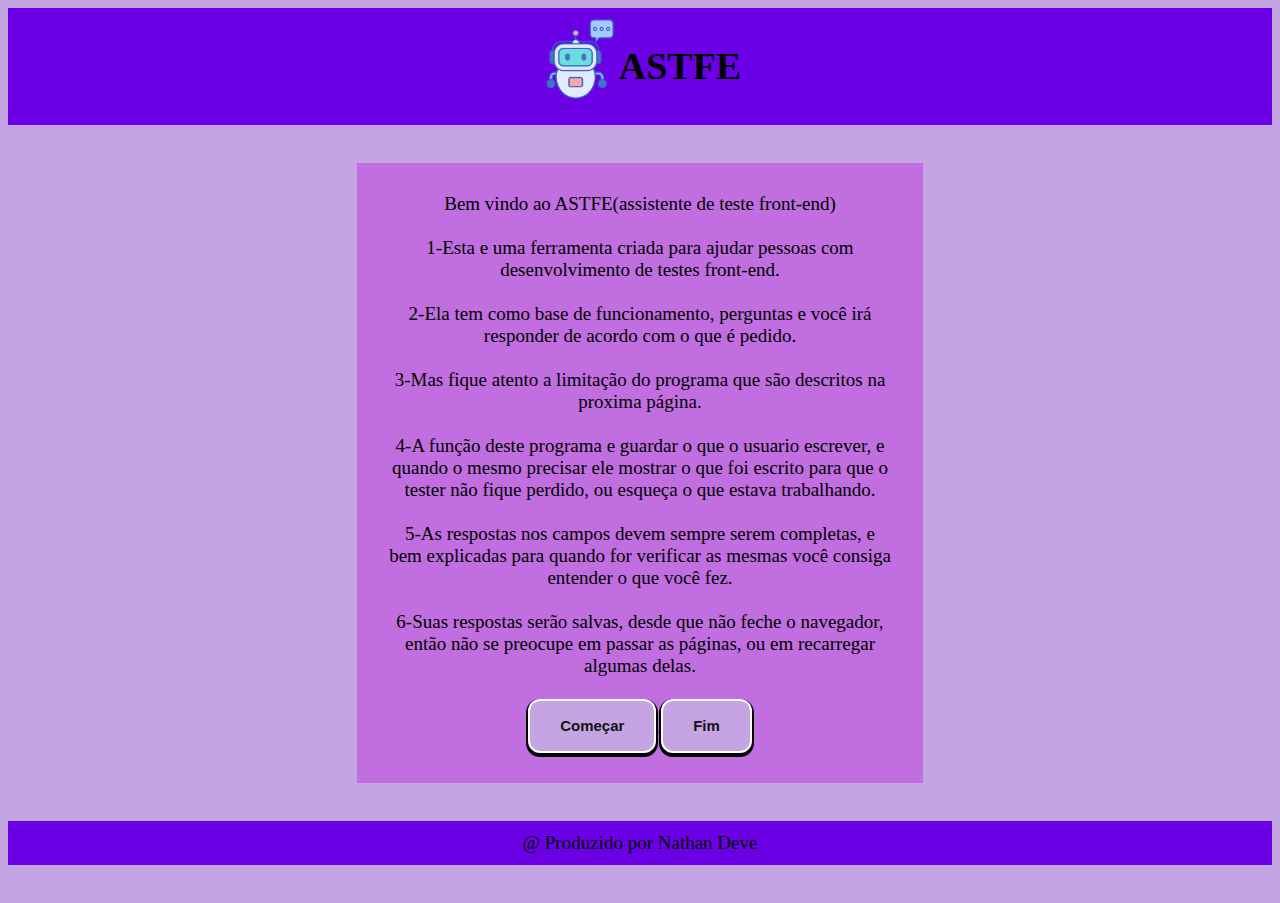
<file: index.html>
<!DOCTYPE html>
<html>
<head>
    <title>Inicio</title>
    <script src="js.js"></script>
    <link rel="stylesheet" type="text/css" href="style.css">
</head>
    <header>
        <img src="robo.png">
        <h1>
         ASTFE
        </h1>
    </header>
<body>
    <center>
            <section class="hj">
                Bem vindo ao ASTFE(assistente de teste front-end)
                <br>
                <br>
                1-Esta e uma ferramenta criada para ajudar pessoas com desenvolvimento de testes front-end.
                <br>
                <br>
                2-Ela tem como base de funcionamento, perguntas e você irá responder de acordo com o que é pedido.
                <br>
                <br>
                3-Mas fique atento a limitação do programa que são descritos na proxima página.
                <br>
                <br>
                4-A função deste programa e guardar o que o usuario escrever, e quando o mesmo precisar ele mostrar
                o que foi escrito para que o tester não fique perdido, ou esqueça o que estava trabalhando.
                <br>
                <br>
                5-As respostas nos campos devem sempre serem completas, e bem explicadas para quando for verificar
                as mesmas você consiga entender o que você fez.
                <br>
                <br>
                6-Suas respostas serão salvas, desde que não feche o navegador, então não se preocupe em passar as páginas,
                ou em recarregar algumas delas.
                <br>
                <br>
                <a href="Part-1.html">
                    <button class="btn">Começar</button>
                </a>
                <a href="Fim.html">
                    <button class="btn">Fim</button>
                </a>
                
            </section>
        
    </center>
</body>
<footer class="jaja">
    @ Produzido por Nathan Deve
</footer>
</html>
</file>
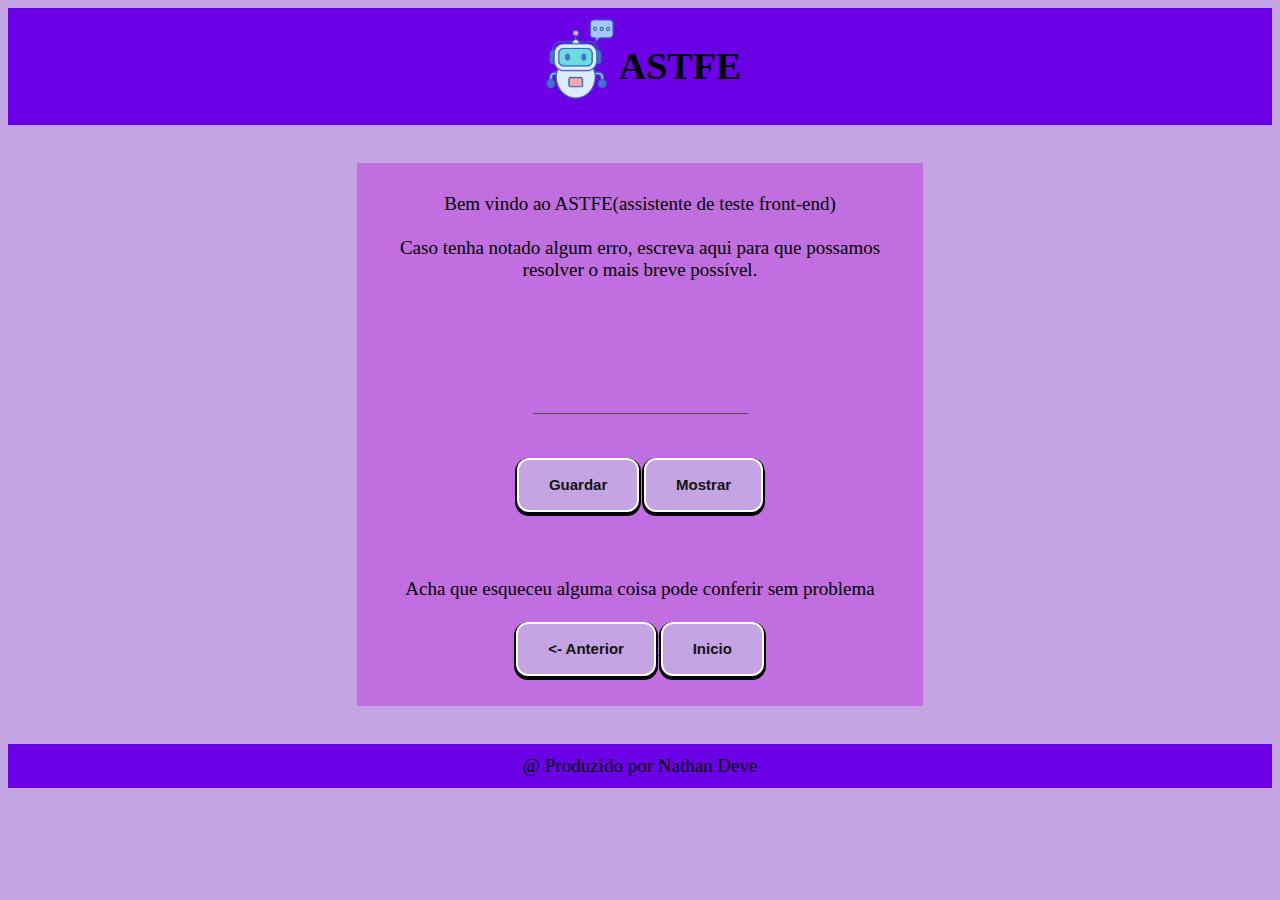
<file: Fim.html>
<!DOCTYPE html>
<html>
<head>
    <title>Inicio</title>
    <script src="fim.js"></script>
    <link rel="stylesheet" type="text/css" href="style.css">
</head>
    <header>
        <img src="robo.png">
        <h1>
         ASTFE
        </h1>
    </header>
<body>
    <center>
            <section class="hj">
                Bem vindo ao ASTFE(assistente de teste front-end)
                <br>
                <br>
                Caso tenha notado algum erro, escreva aqui para que possamos resolver o mais breve possível.
                <br>
                <br>
                <div class="group">
                    <input required="" type="text" class="input" id="tci">
                    <span class="highlight"></span>
                    <span class="bar"></span>
                  </div>
                <br>
                <br>
                <button onclick="TCI()" class="btn">Guardar</button>
                <button onclick="Mostrar()" class="btn">Mostrar</button>
                <br>
                <br>
                <label id="Verificar"></label>
                <br>
                <br>
                Acha que esqueceu alguma coisa pode conferir sem problema
                <br>
                <br>
                <a href="Part-7.html">
                    <button class="btn"><- Anterior</button>
                </a>
                <a href="index.html">
                    <button class="btn">Inicio</button>
                </a>
            </section>
        
    </center>
</body>
<footer class="jaja">
        @ Produzido por Nathan Deve
</footer>
</html>
</file>
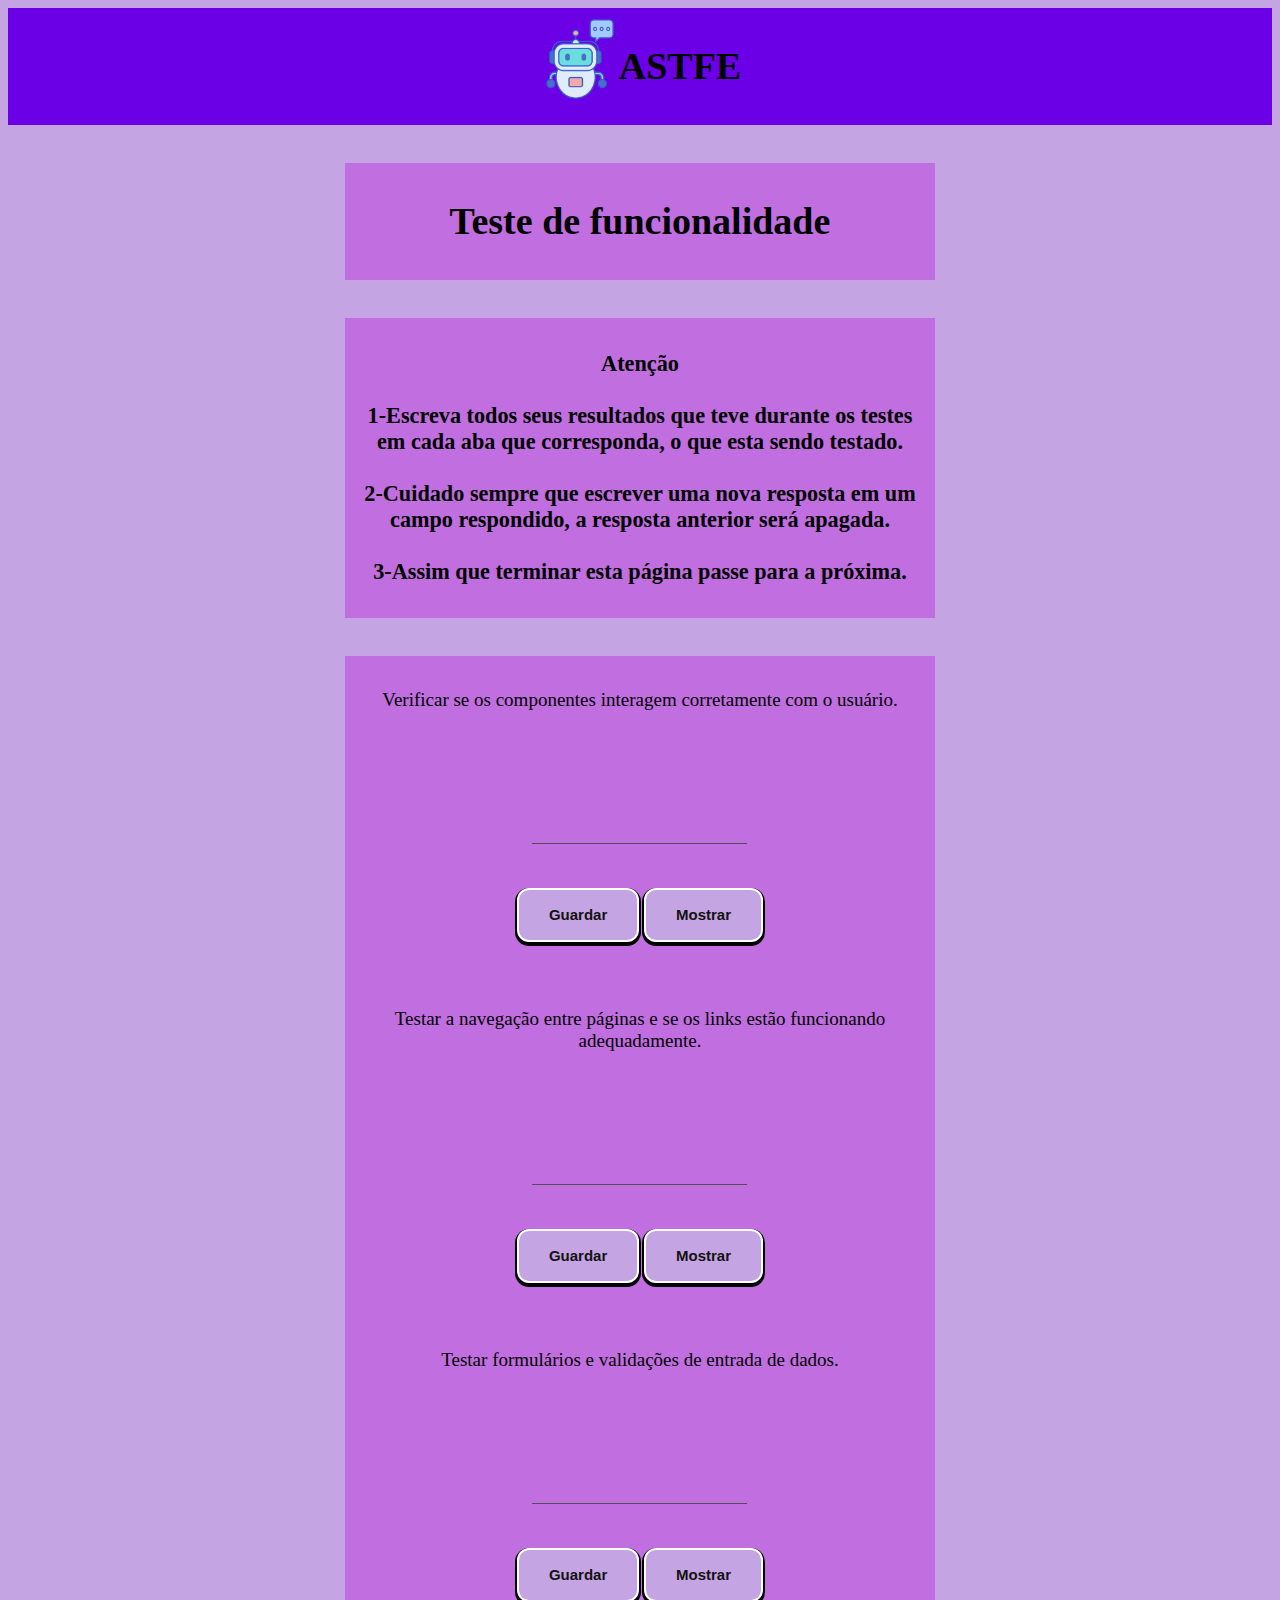
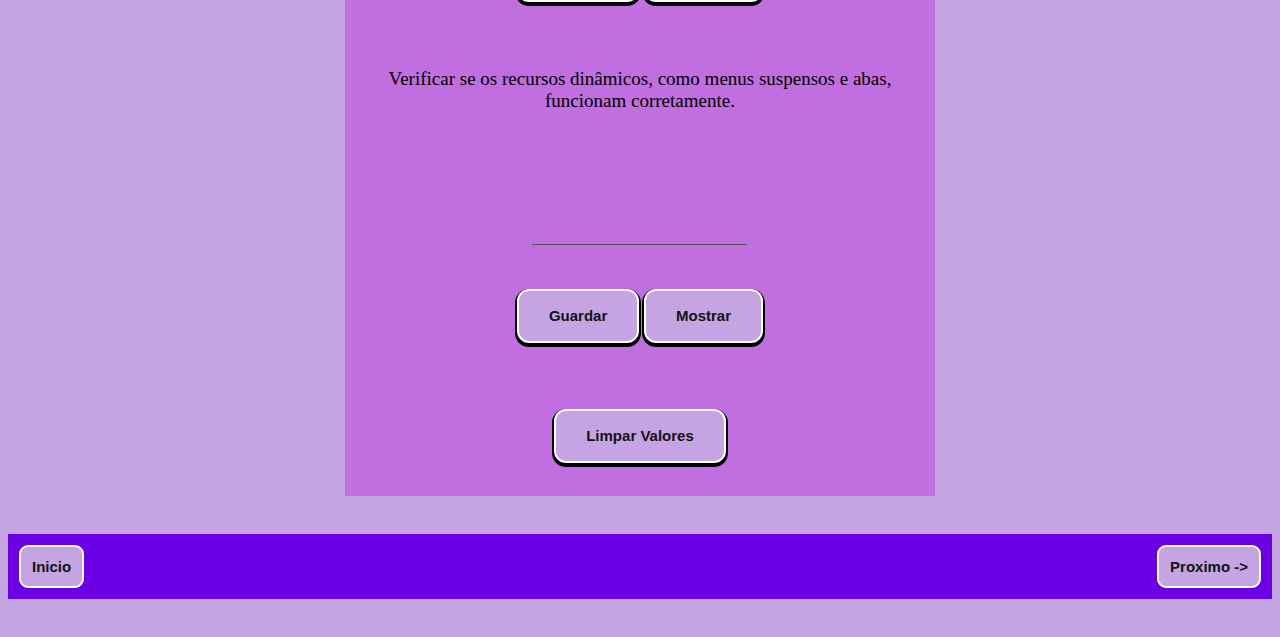
<file: Part-1.html>
<!DOCTYPE html>
<html>
<head>
    <meta charset="UTF-8">
    <title>Parte 1</title>
    <link rel="stylesheet" type="text/css" href="style.css">
    <script src="js.js"></script>
</head>
    <header>
        <img src="robo.png">
        <h1>
            ASTFE
        </h1>
    </header>
<body>
    <center>
        <section>
            <h1>Teste de funcionalidade</h1>
        </section>

        <section>
            <h3>Atenção
                <br>
                <br>
                1-Escreva todos seus resultados que teve durante os testes em cada aba que corresponda, o que esta sendo testado.
                <br>
                <br>
                2-Cuidado sempre que escrever uma nova resposta em um campo respondido, a resposta anterior será apagada.
                <br>
                <br>
                3-Assim que terminar esta página passe para a próxima.
            </h3>
        </section>

        <section>
            <br>
            Verificar se os componentes interagem corretamente com o usuário.
            <br>
            <br>
            <div class="group">
                <input required="" type="text" class="input" id="tci">
                <span class="highlight"></span>
                <span class="bar"></span>
              </div>
            <br>
            <br>
            <button onclick="TCI()" class="btn">Guardar</button>
            <button onclick="Mostrar()" class="btn">Mostrar</button>
            <br>
            <br>
            <label id="Verificar"></label>
            <br>
            <br>
            Testar a navegação entre páginas e se os links estão funcionando adequadamente.
            <br>
            <br>
            <div class="group">
                <input required="" type="text" class="input" id="tci2">
                <span class="highlight"></span>
                <span class="bar"></span>
              </div>
            <br>
            <br>
            <button onclick="TCI2()" class="btn">Guardar</button>
            <button onclick="Mostrar2()" class="btn">Mostrar</button>
            <br>
            <br>
            <label id="Verificar2"></label>
            <br>
            <br>
            Testar formulários e validações de entrada de dados.
            <br>
            <br>
            <div class="group">
                <input required="" type="text" class="input" id="tci3">
                <span class="highlight"></span>
                <span class="bar"></span>
              </div>
            <br>
            <br>
            <button onclick="TCI3()" class="btn">Guardar</button>
            <button onclick="Mostrar3()" class="btn">Mostrar</button>
            <br>
            <br>
            <label id="Verificar3"></label>
            <br>
            <br>
            Verificar se os recursos dinâmicos, como menus suspensos e abas, funcionam corretamente.
            <br>
            <br>
            <div class="group">
                <input required="" type="text" class="input" id="tci4">
                <span class="highlight"></span>
                <span class="bar"></span>
              </div>
            <br>
            <br>
            <button onclick="TCI4()" class="btn">Guardar</button>
            <button onclick="Mostrar4()" class="btn">Mostrar</button>
            <br>
            <br>
            <label id="Verificar4"></label>
            <br>
            <br>
            <button onclick="LimparValores()" class="btn">Limpar Valores</button>
            <br>
            <br>



        </section>
    </center>

    
</body>

<footer>
    <a href="index.html">
        <button class="buton">Inicio</button>
    </a>
    <a href="Part-2.html">
        <button class="buton">Proximo -></button>
    </a>
    
</footer>
</html>
</file>
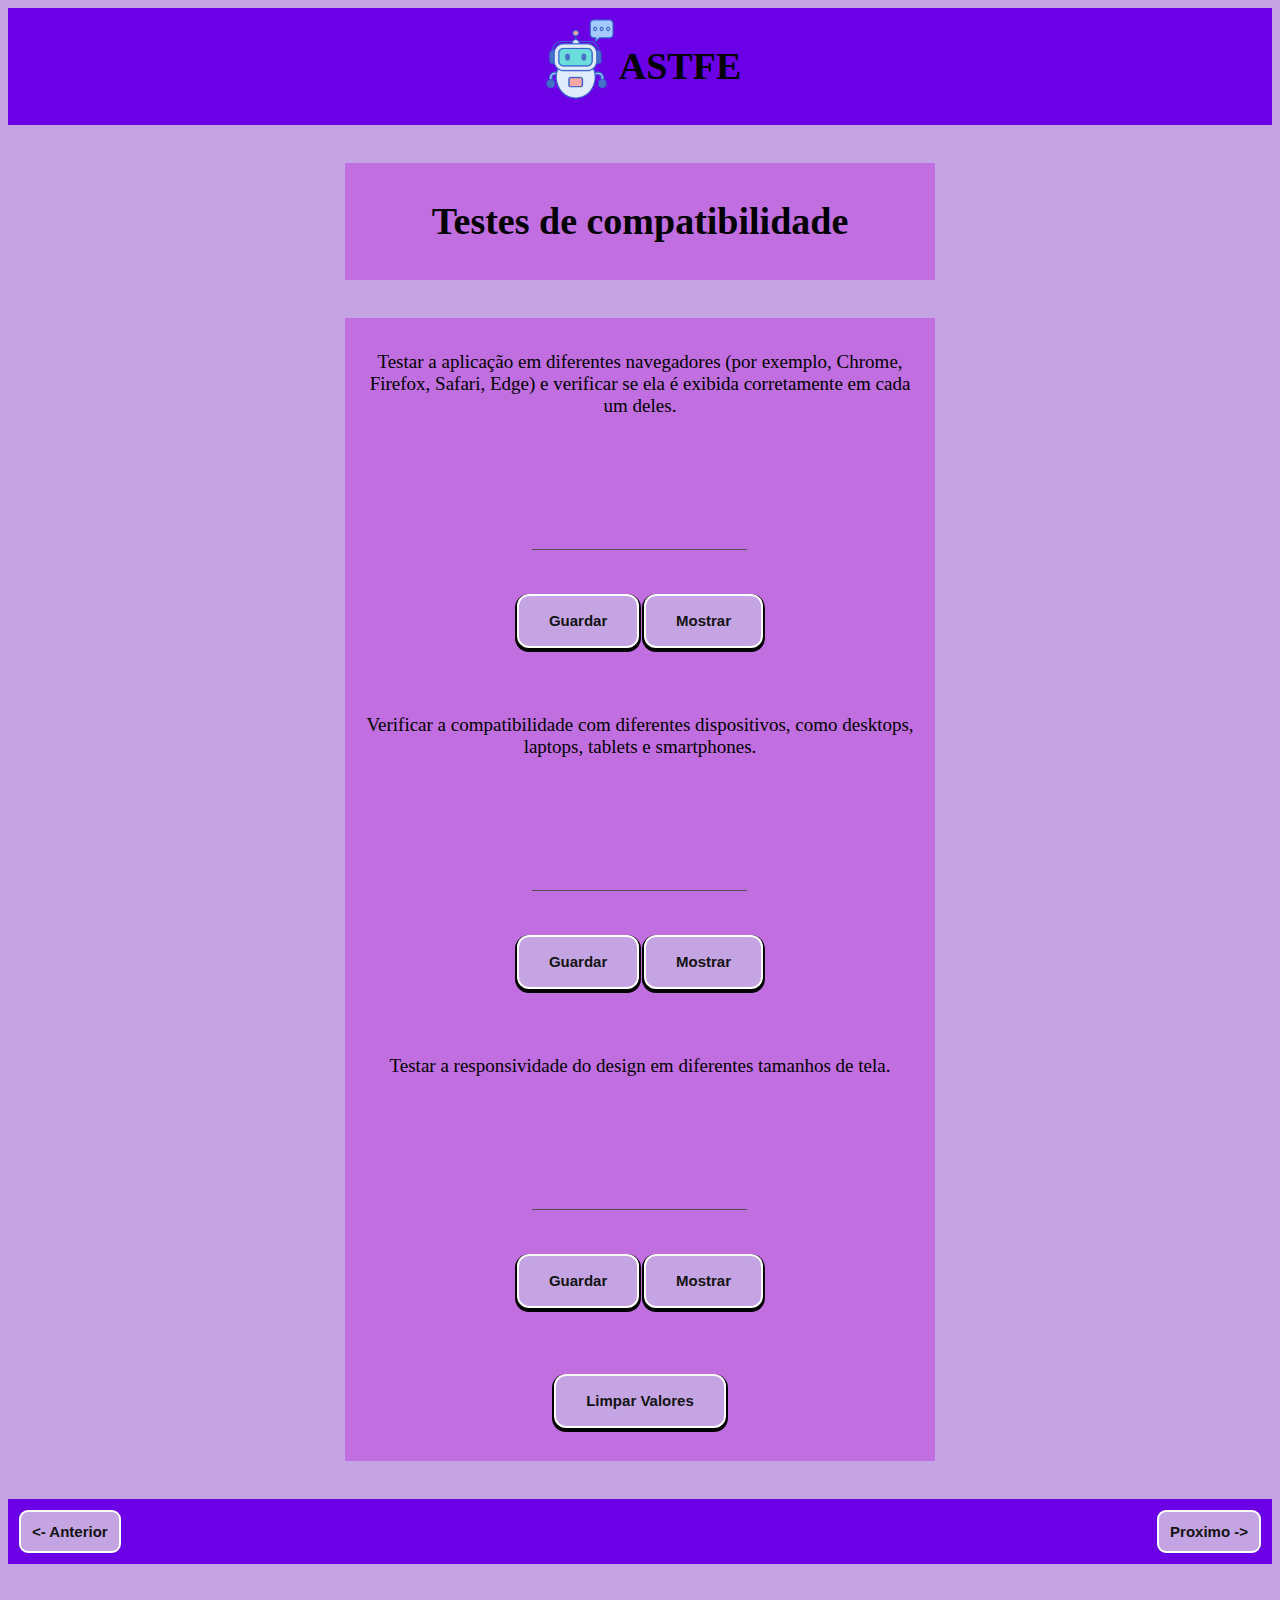
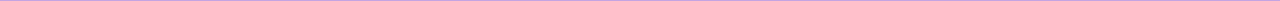
<file: Part-2.html>
<!DOCTYPE html>
<html>
<head>
    <meta charset="UTF-8">
    <title>Parte 2</title>
    <link rel="stylesheet" type="text/css" href="style.css">
    <script src="js2.js"></script>
</head>
    <header>
        <img src="robo.png">
        <h1>
            ASTFE
        </h1>
    </header>
<body>
    <center>
        <section>
            <h1>Testes de compatibilidade</h1>
        </section>

        <section>
            <br>
            Testar a aplicação em diferentes navegadores 
            (por exemplo, Chrome, Firefox, Safari, Edge) 
            e verificar se ela é exibida corretamente em cada um deles.
            <br>
            <br>
            <div class="group">
                <input required="" type="text" class="input" id="tci">
                <span class="highlight"></span>
                <span class="bar"></span>
              </div>
            <br>
            <br>
            <button onclick="TCI()" class="btn">Guardar</button>
            <button onclick="Mostrar()" class="btn">Mostrar</button>
            <br>
            <br>
            <label id="Verificar"></label>
            <br>
            <br>
            Verificar a compatibilidade com diferentes dispositivos, 
            como desktops, laptops, tablets e smartphones.
            <br>
            <br>
            <div class="group">
                <input required="" type="text" class="input" id="tci2">
                <span class="highlight"></span>
                <span class="bar"></span>
              </div>
            <br>
            <br>
            <button onclick="TCI2()" class="btn">Guardar</button>
            <button onclick="Mostrar2()" class="btn">Mostrar</button>
            <br>
            <br>
            <label id="Verificar2"></label>
            <br>
            <br>
            Testar a responsividade do design em diferentes tamanhos de tela.
            <br>
            <br>
            <div class="group">
                <input required="" type="text" class="input" id="tci3">
                <span class="highlight"></span>
                <span class="bar"></span>
              </div>
            <br>
            <br>
            <button onclick="TCI3()" class="btn">Guardar</button>
            <button onclick="Mostrar3()" class="btn">Mostrar</button>
            <br>
            <br>
            <label id="Verificar3"></label>
            <br>
            <br>
            <button onclick="LimparValores()" class="btn">Limpar Valores</button>
            <br>
            <br>


        </section>
    </center>

    
</body>

<footer>
    <a href="Part-1.html">
        <button class="buton"><- Anterior</button>
    </a>
    <a href="Part-3.html">
        <button class="buton">Proximo -></button>
    </a>
    
</footer>
</html>
</file>
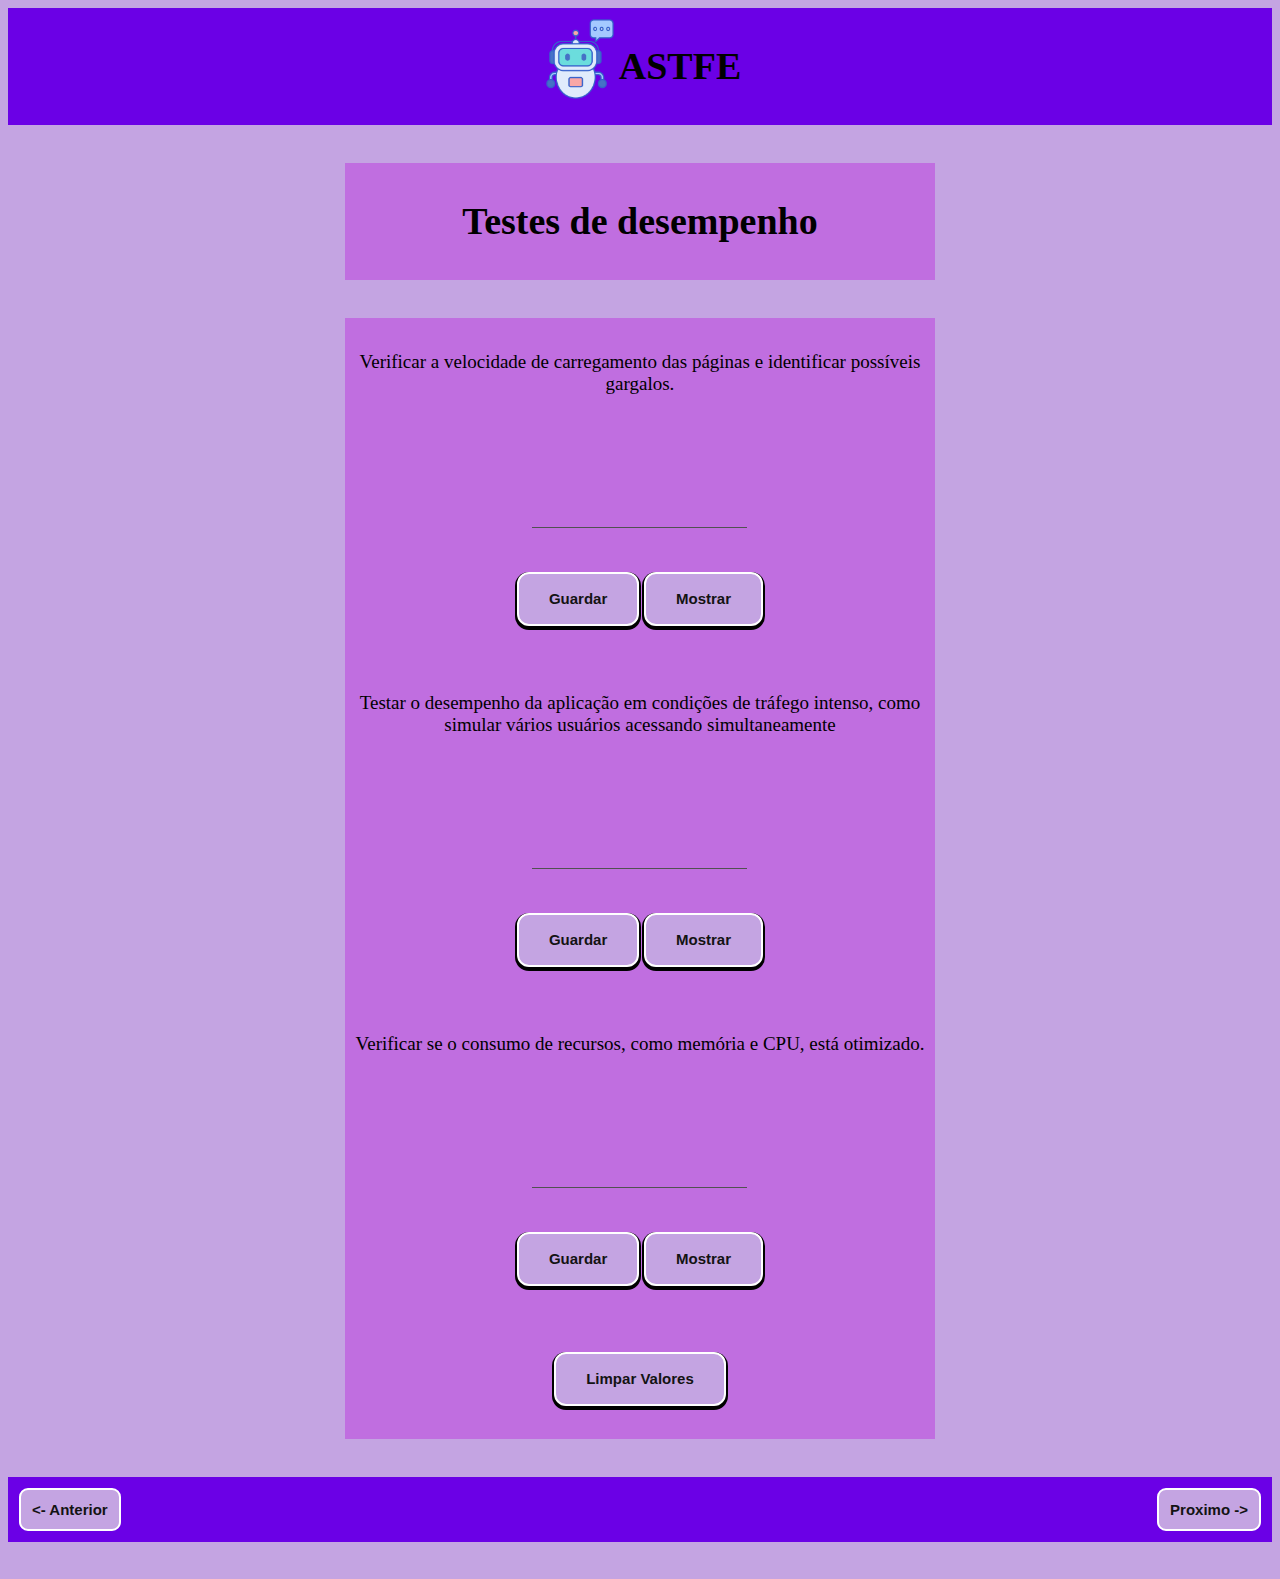
<file: Part-3.html>
<!DOCTYPE html>
<html>
<head>
    <meta charset="UTF-8">
    <title>Parte 3</title>
    <link rel="stylesheet" type="text/css" href="style.css">
    <script src="js3.js"></script>
</head>
    <header>
        <img src="robo.png">
        <h1>
            ASTFE
        </h1>
    </header>
<body>
    <center>
        <section>
            <h1>Testes de desempenho</h1>
        </section>

        <section>
            <br>
            Verificar a velocidade de carregamento das páginas e identificar possíveis gargalos.
            <br>
            <br>
            <div class="group">
                <input required="" type="text" class="input" id="tci">
                <span class="highlight"></span>
                <span class="bar"></span>
              </div>
            <br>
            <br>
            <button onclick="TCI()" class="btn">Guardar</button>
            <button onclick="Mostrar()" class="btn">Mostrar</button>
            <br>
            <br>
            <label id="Verificar"></label>
            <br>
            <br>
            Testar o desempenho da aplicação em condições de tráfego intenso, 
            como simular vários usuários acessando simultaneamente
            <br>
            <br>
            <div class="group">
                <input required="" type="text" class="input" id="tci2">
                <span class="highlight"></span>
                <span class="bar"></span>
              </div>
            <br>
            <br>
            <button onclick="TCI2()" class="btn">Guardar</button>
            <button onclick="Mostrar2()" class="btn">Mostrar</button>
            <br>
            <br>
            <label id="Verificar2"></label>
            <br>
            <br>
            Verificar se o consumo de recursos, como memória e CPU, está otimizado.
            <br>
            <br>
            <div class="group">
                <input required="" type="text" class="input" id="tci3">
                <span class="highlight"></span>
                <span class="bar"></span>
              </div>
            <br>
            <br>
            <button onclick="TCI3()" class="btn">Guardar</button>
            <button onclick="Mostrar3()" class="btn">Mostrar</button>
            <br>
            <br>
            <label id="Verificar3"></label>
            <br>
            <br>
            <button onclick="LimparValores()" class="btn">Limpar Valores</button>
            <br>
            <br>


        </section>
    </center>

    
</body>

<footer>
    <a href="Part-2.html">
        <button class="buton"><- Anterior</button>
    </a>
    <a href="Part-4.html">
        <button class="buton">Proximo -></button>
    </a>
    
</footer>
</html>
</file>
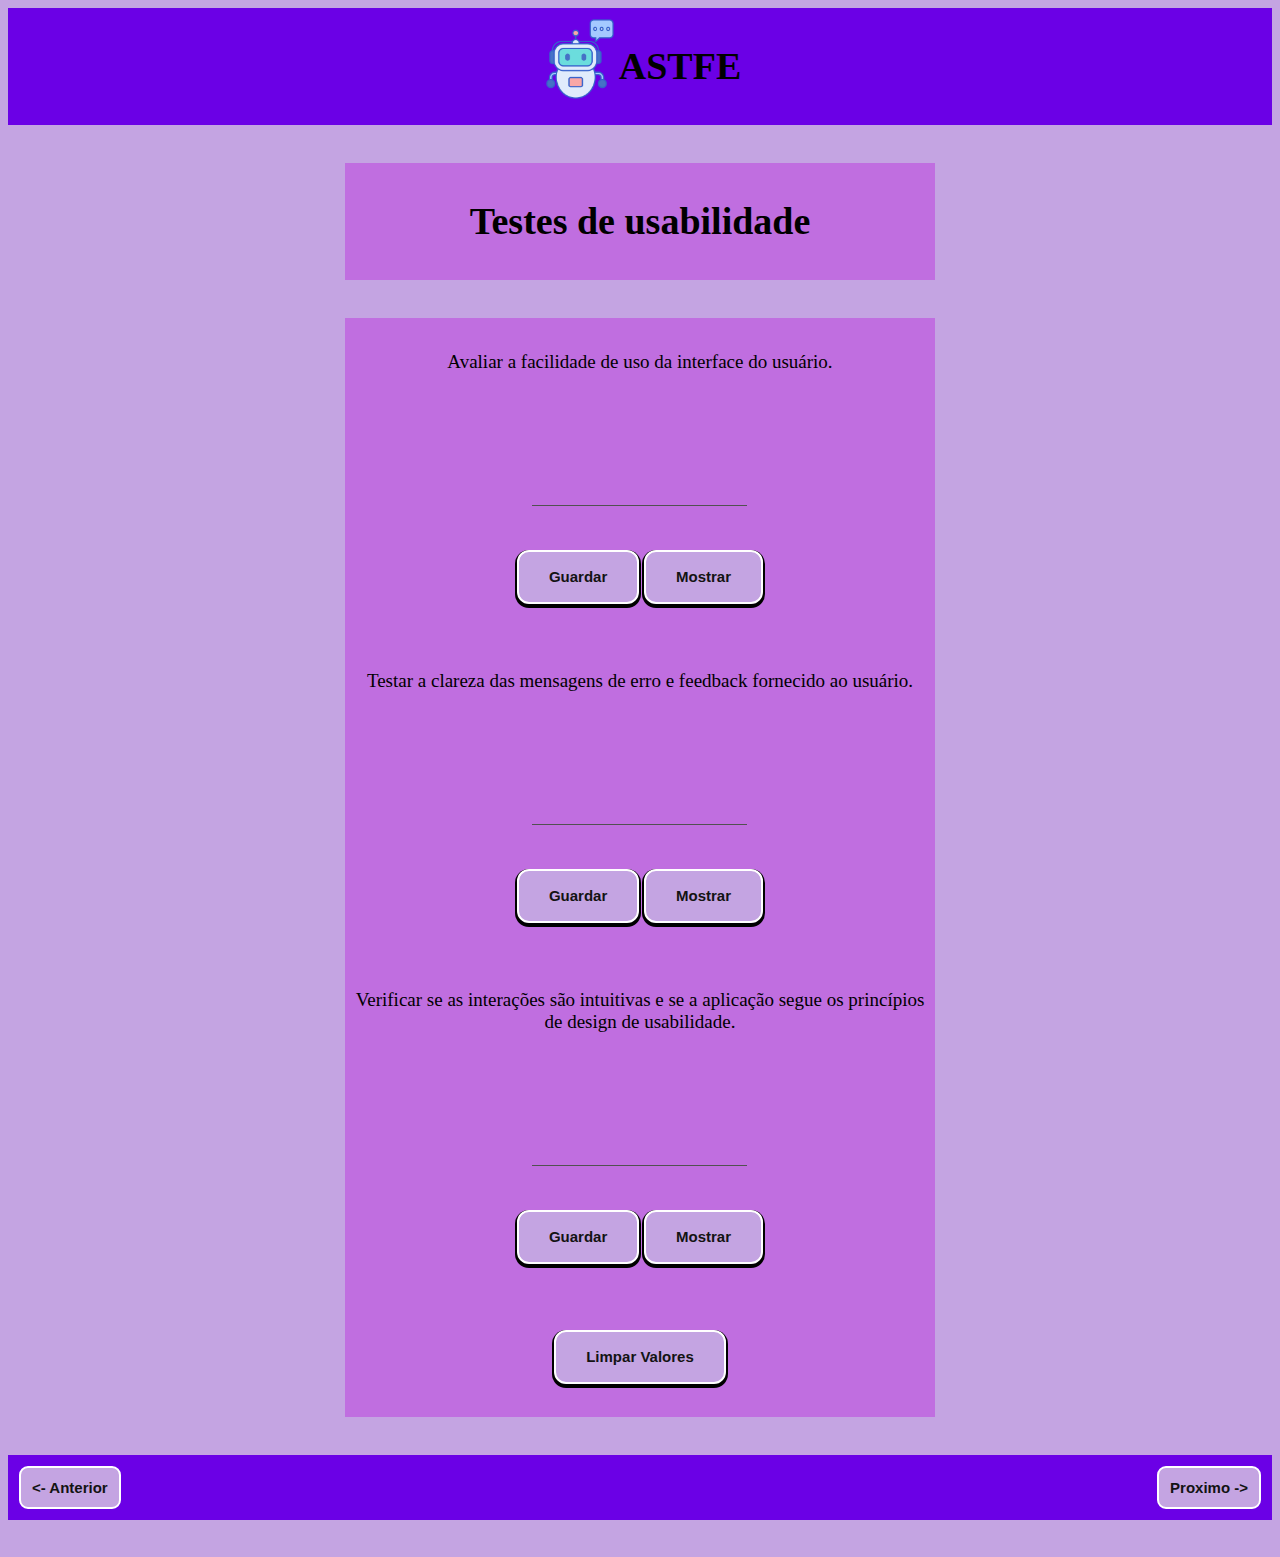
<file: Part-4.html>
<!DOCTYPE html>
<html>
<head>
    <meta charset="UTF-8">
    <title>Parte 4</title>
    <link rel="stylesheet" type="text/css" href="style.css">
    <script src="js4.js"></script>
</head>
    <header>
        <img src="robo.png">
        <h1>
            ASTFE
        </h1>
    </header>
<body>
    <center>
        <section>
            <h1>Testes de usabilidade</h1>
        </section>

        <section>
            <br>
            Avaliar a facilidade de uso da interface do usuário.
            <br>
            <br>
            <div class="group">
                <input required="" type="text" class="input" id="tci">
                <span class="highlight"></span>
                <span class="bar"></span>
              </div>
            <br>
            <br>
            <button onclick="TCI()" class="btn">Guardar</button>
            <button onclick="Mostrar()" class="btn">Mostrar</button>
            <br>
            <br>
            <label id="Verificar"></label>
            <br>
            <br>
            Testar a clareza das mensagens de erro e feedback fornecido ao usuário.
            <br>
            <br>
            <div class="group">
                <input required="" type="text" class="input" id="tci2">
                <span class="highlight"></span>
                <span class="bar"></span>
              </div>
            <br>
            <br>
            <button onclick="TCI2()" class="btn">Guardar</button>
            <button onclick="Mostrar2()" class="btn">Mostrar</button>
            <br>
            <br>
            <label id="Verificar2"></label>
            <br>
            <br>
            Verificar se as interações são intuitivas e 
            se a aplicação segue os princípios de design de usabilidade.
            <br>
            <br>
            <div class="group">
                <input required="" type="text" class="input" id="tci3">
                <span class="highlight"></span>
                <span class="bar"></span>
              </div>
            <br>
            <br>
            <button onclick="TCI3()" class="btn">Guardar</button>
            <button onclick="Mostrar3()" class="btn">Mostrar</button>
            <br>
            <br>
            <label id="Verificar3"></label>
            <br>
            <br>
            <button onclick="LimparValores()" class="btn">Limpar Valores</button>
            <br>
            <br>


        </section>
    </center>

    
</body>

<footer>
    <a href="Part-3.html">
        <button class="buton"><- Anterior</button>
    </a>
    <a href="Part-5.html">
        <button class="buton">Proximo -></button>
    </a>
    
</footer>
</html>
</file>
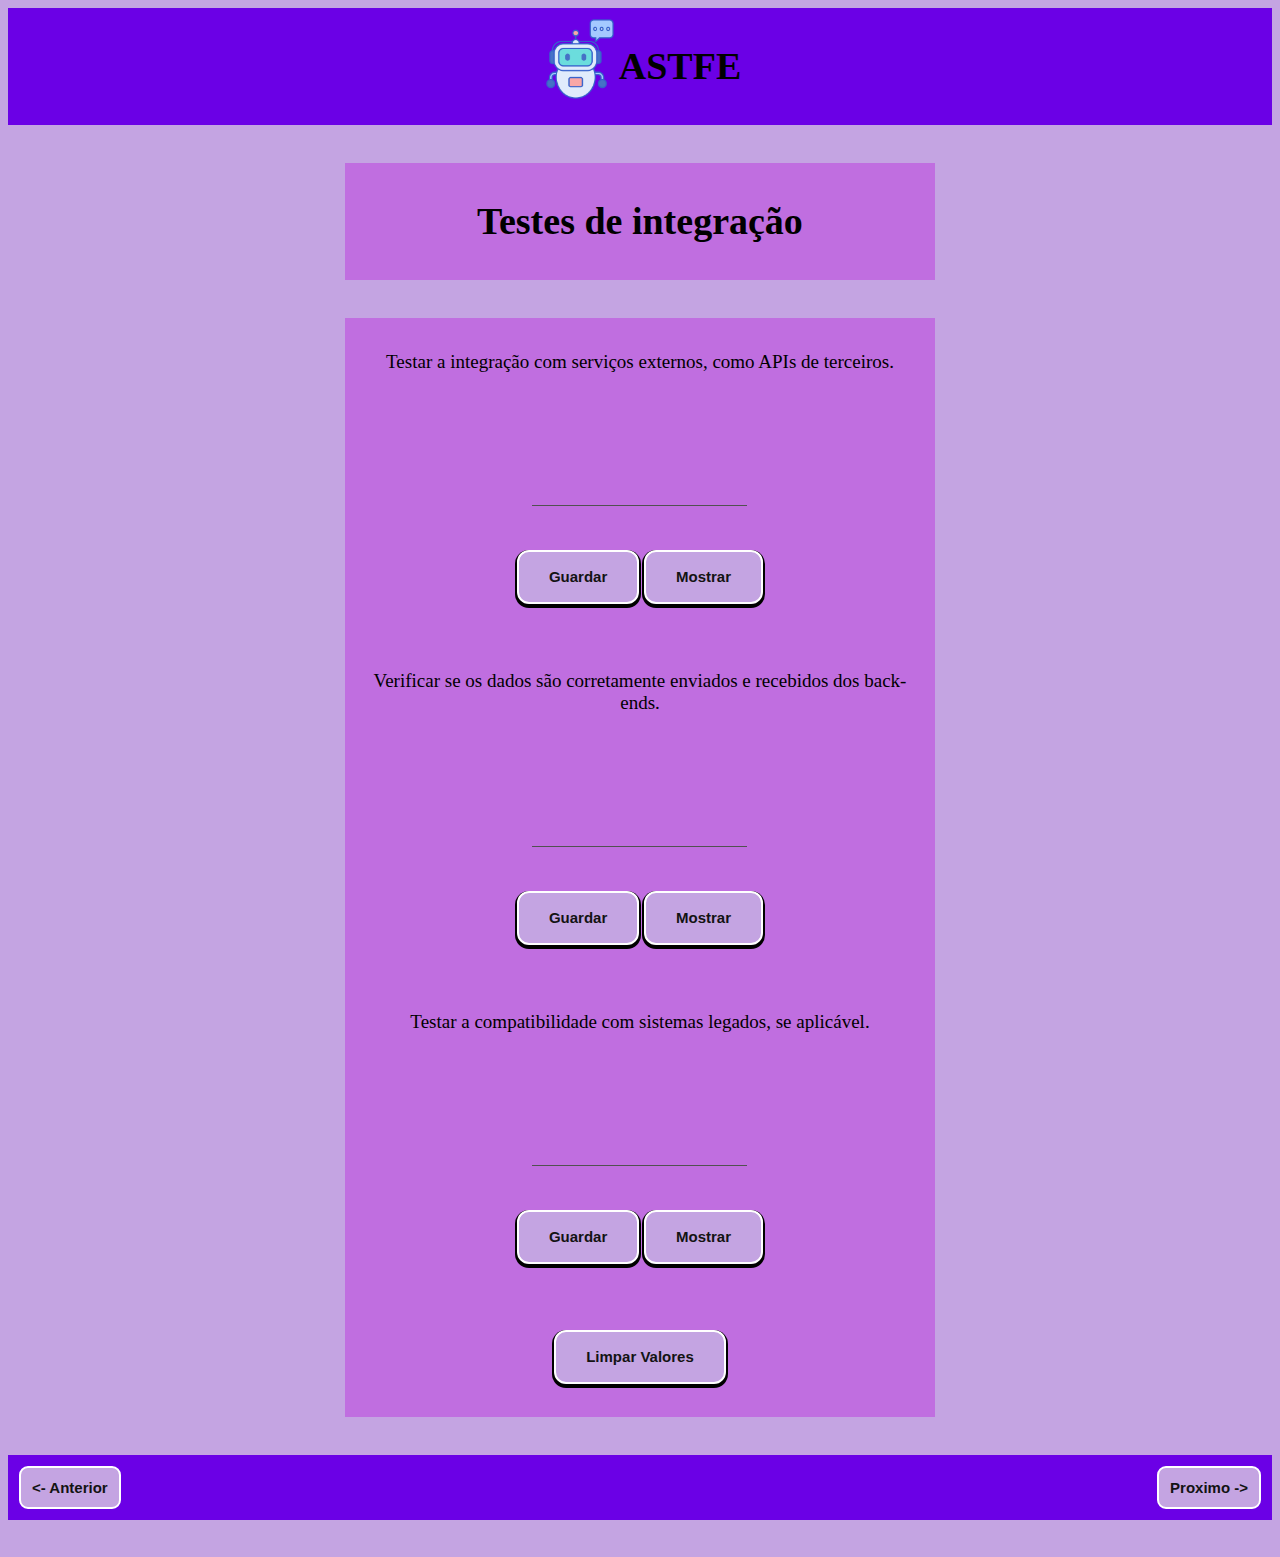
<file: Part-5.html>
<!DOCTYPE html>
<html>
<head>
    <meta charset="UTF-8">
    <title>Parte 5</title>
    <link rel="stylesheet" type="text/css" href="style.css">
    <script src="js5.js"></script>
</head>
    <header>
        <img src="robo.png">
        <h1>
            ASTFE
        </h1>
    </header>
<body>
    <center>
        <section>
            <h1>Testes de integração</h1>
        </section>

        <section>
            <br>
            Testar a integração com serviços externos, como APIs de terceiros.
            <br>
            <br>
            <div class="group">
                <input required="" type="text" class="input" id="tci">
                <span class="highlight"></span>
                <span class="bar"></span>
              </div>
            <br>
            <br>
            <button onclick="TCI()" class="btn">Guardar</button>
            <button onclick="Mostrar()" class="btn">Mostrar</button>
            <br>
            <br>
            <label id="Verificar"></label>
            <br>
            <br>
            Verificar se os dados são corretamente enviados e recebidos dos back-ends.
            <br>
            <br>
            <div class="group">
                <input required="" type="text" class="input" id="tci2">
                <span class="highlight"></span>
                <span class="bar"></span>
              </div>
            <br>
            <br>
            <button onclick="TCI2()" class="btn">Guardar</button>
            <button onclick="Mostrar2()" class="btn">Mostrar</button>
            <br>
            <br>
            <label id="Verificar2"></label>
            <br>
            <br>
            Testar a compatibilidade com sistemas legados, se aplicável.
            <br>
            <br>
            <div class="group">
                <input required="" type="text" class="input" id="tci3">
                <span class="highlight"></span>
                <span class="bar"></span>
              </div>
            <br>
            <br>
            <button onclick="TCI3()" class="btn">Guardar</button>
            <button onclick="Mostrar3()" class="btn">Mostrar</button>
            <br>
            <br>
            <label id="Verificar3"></label>
            <br>
            <br>
            <button onclick="LimparValores()" class="btn">Limpar Valores</button>
            <br>
            <br>


        </section>
    </center>

    
</body>

<footer>
    <a href="Part-4.html">
        <button class="buton"><- Anterior</button>
    </a>
    <a href="Part-6.html">
        <button class="buton">Proximo -></button>
    </a>
    
</footer>
</html>
</file>
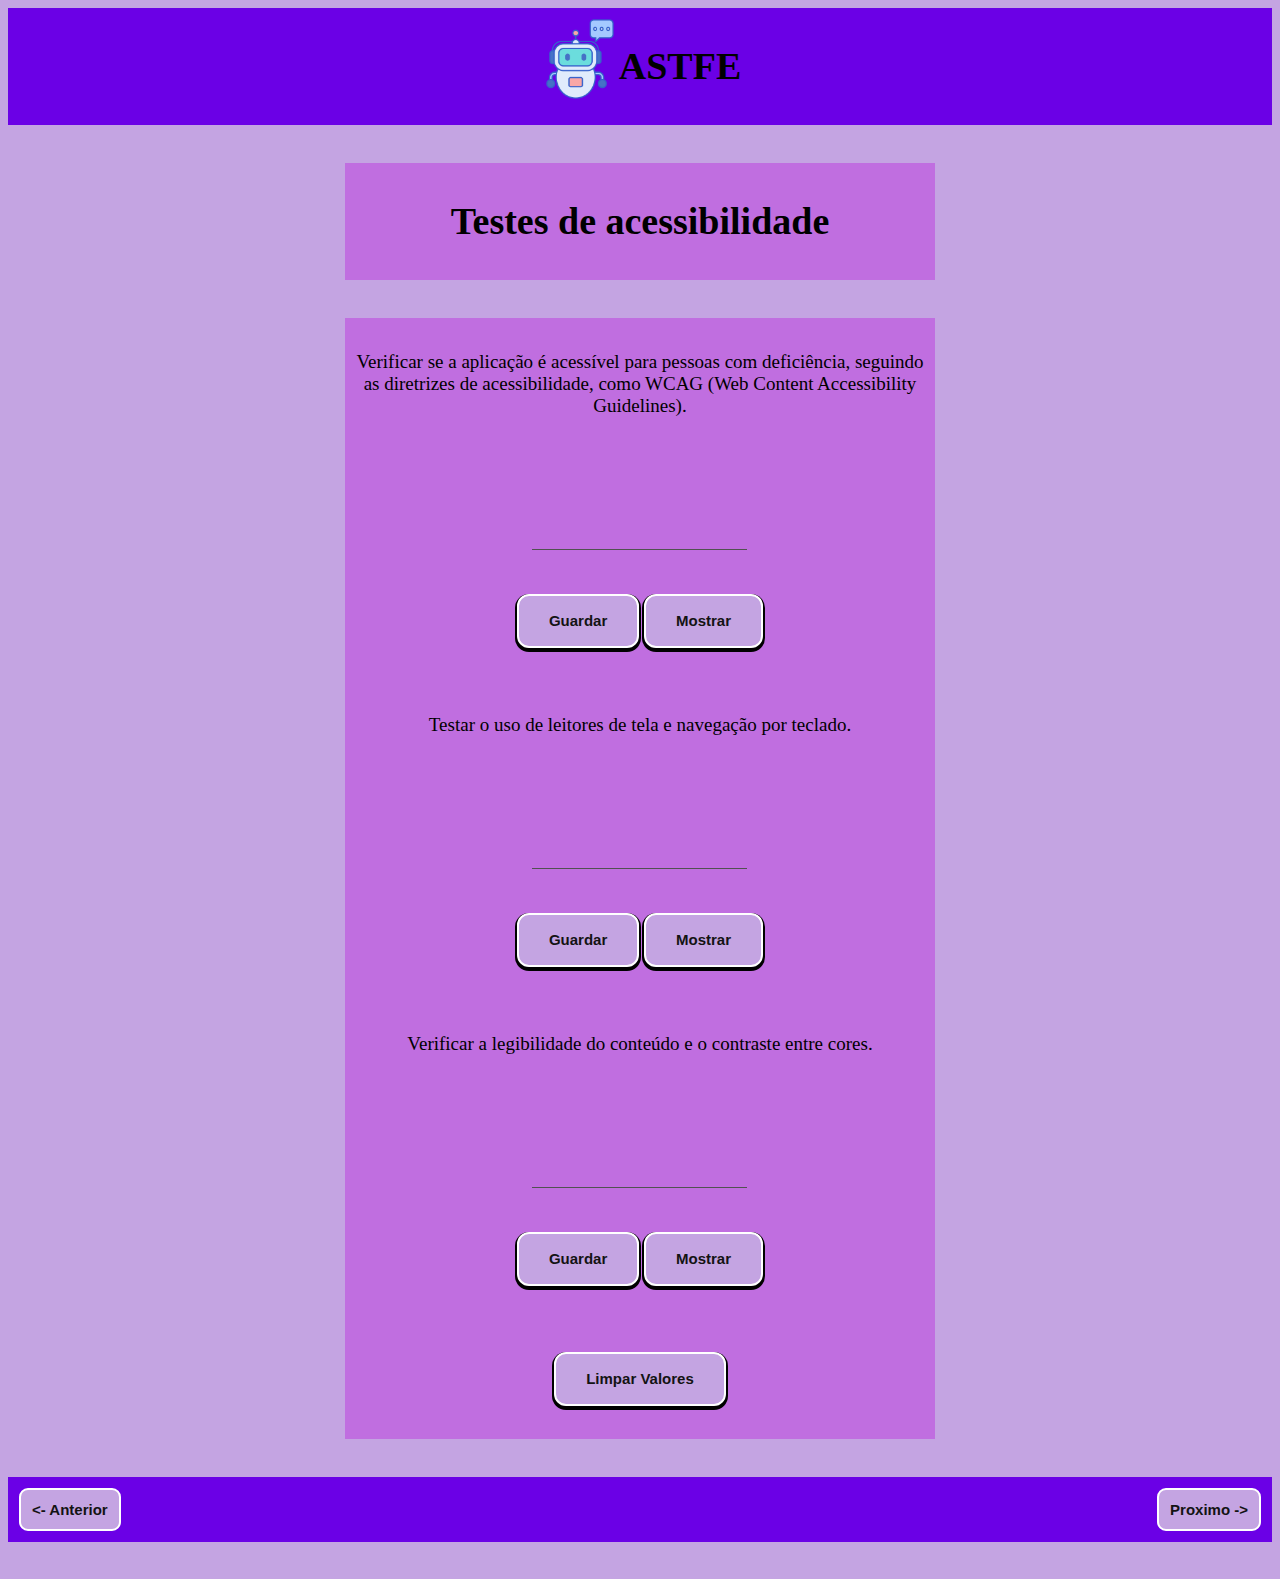
<file: Part-6.html>
<!DOCTYPE html>
<html>
<head>
    <meta charset="UTF-8">
    <title>Parte 6</title>
    <link rel="stylesheet" type="text/css" href="style.css">
    <script src="js6.js"></script>
</head>
    <header>
        <img src="robo.png">
        <h1>
            ASTFE
        </h1>
    </header>
<body>
    <center>
        <section>
            <h1>Testes de acessibilidade</h1>
        </section>

        <section>
            <br>
            Verificar se a aplicação é acessível para pessoas com deficiência, 
            seguindo as diretrizes de acessibilidade, como WCAG (Web Content Accessibility Guidelines).
            <br>
            <br>
            <div class="group">
                <input required="" type="text" class="input" id="tci">
                <span class="highlight"></span>
                <span class="bar"></span>
              </div>
            <br>
            <br>
            <button onclick="TCI()" class="btn">Guardar</button>
            <button onclick="Mostrar()" class="btn">Mostrar</button>
            <br>
            <br>
            <label id="Verificar"></label>
            <br>
            <br>
            Testar o uso de leitores de tela e navegação por teclado.
            <br>
            <br>
            <div class="group">
                <input required="" type="text" class="input" id="tci2">
                <span class="highlight"></span>
                <span class="bar"></span>
              </div>
            <br>
            <br>
            <button onclick="TCI2()" class="btn">Guardar</button>
            <button onclick="Mostrar2()" class="btn">Mostrar</button>
            <br>
            <br>
            <label id="Verificar2"></label>
            <br>
            <br>
            Verificar a legibilidade do conteúdo e o contraste entre cores.
            <br>
            <br>
            <div class="group">
                <input required="" type="text" class="input" id="tci3">
                <span class="highlight"></span>
                <span class="bar"></span>
              </div>
            <br>
            <br>
            <button onclick="TCI3()" class="btn">Guardar</button>
            <button onclick="Mostrar3()" class="btn">Mostrar</button>
            <br>
            <br>
            <label id="Verificar3"></label>
            <br>
            <br>
            <button onclick="LimparValores()" class="btn">Limpar Valores</button>
            <br>
            <br>


        </section>
    </center>

    
</body>

<footer>
    <a href="Part-5.html">
        <button class="buton"><- Anterior</button>
    </a>
    <a href="Part-7.html">
        <button class="buton">Proximo -></button>
    </a>
    
</footer>
</html>
</file>
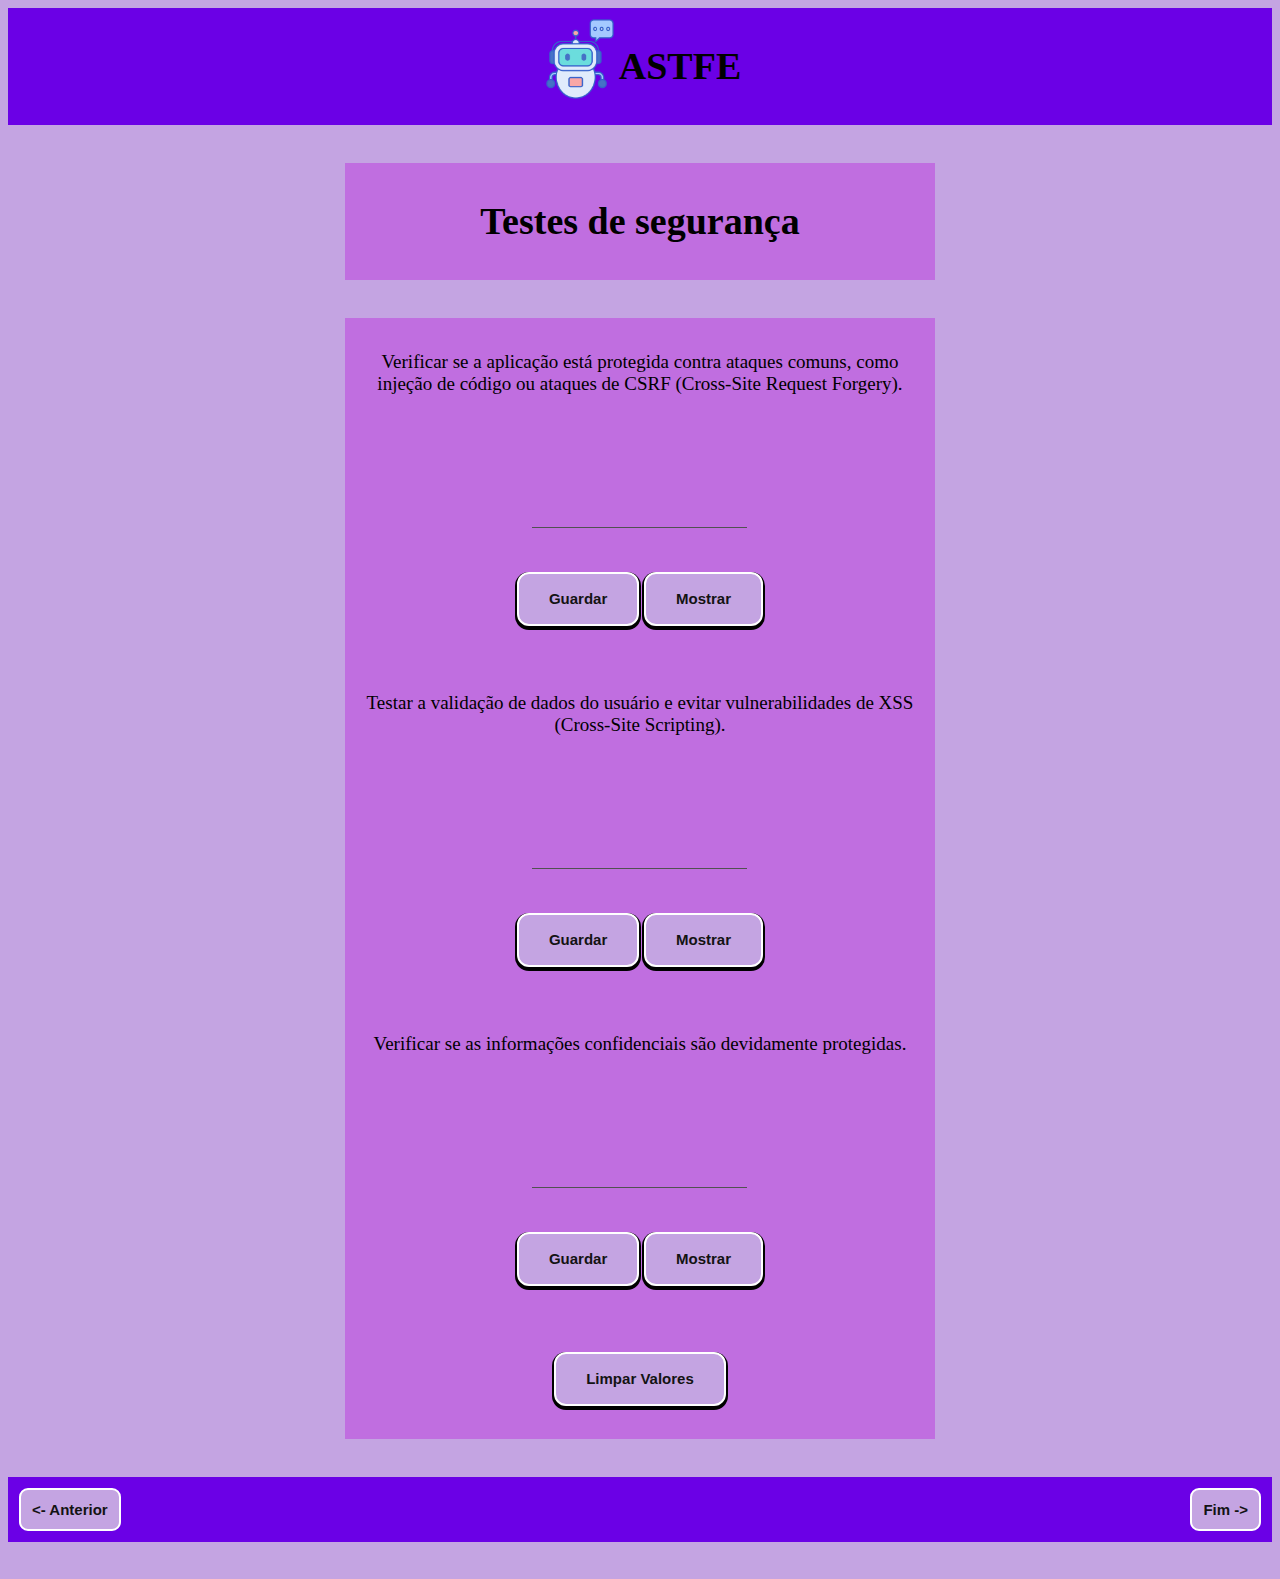
<file: Part-7.html>
<!DOCTYPE html>
<html>
<head>
    <meta charset="UTF-8">
    <title>Parte 7</title>
    <link rel="stylesheet" type="text/css" href="style.css">
    <script src="js7.js"></script>
</head>
    <header>
        <img src="robo.png">
        <h1>
            ASTFE
        </h1>
    </header>
<body>
    <center>
        <section>
            <h1>Testes de segurança</h1>
        </section>

        <section>
            <br>
            Verificar se a aplicação está protegida contra ataques comuns, 
            como injeção de código ou ataques de CSRF (Cross-Site Request Forgery).
            <br>
            <br>
            <div class="group">
                <input required="" type="text" class="input" id="tci">
                <span class="highlight"></span>
                <span class="bar"></span>
              </div>
            <br>
            <br>
            <button onclick="TCI()" class="btn">Guardar</button>
            <button onclick="Mostrar()" class="btn">Mostrar</button>
            <br>
            <br>
            <label id="Verificar"></label>
            <br>
            <br>
            Testar a validação de dados do usuário e evitar vulnerabilidades de XSS (Cross-Site Scripting).
            <br>
            <br>
            <div class="group">
                <input required="" type="text" class="input" id="tci2">
                <span class="highlight"></span>
                <span class="bar"></span>
              </div>
            <br>
            <br>
            <button onclick="TCI2()" class="btn">Guardar</button>
            <button onclick="Mostrar2()" class="btn">Mostrar</button>
            <br>
            <br>
            <label id="Verificar2"></label>
            <br>
            <br>
            Verificar se as informações confidenciais são devidamente protegidas.
            <br>
            <br>
            <div class="group">
                <input required="" type="text" class="input" id="tci3">
                <span class="highlight"></span>
                <span class="bar"></span>
              </div>
            <br>
            <br>
            <button onclick="TCI3()" class="btn">Guardar</button>
            <button onclick="Mostrar3()" class="btn">Mostrar</button>
            <br>
            <br>
            <label id="Verificar3"></label>
            <br>
            <br>
            <button onclick="LimparValores()" class="btn">Limpar Valores</button>
            <br>
            <br>


        </section>
    </center>

    
</body>

<footer>
    <a href="Part-6.html">
        <button class="buton"><- Anterior</button>
    </a>
    <a href="Fim.html">
        <button class="buton">Fim -></button>
    </a>
    
</footer>
</html>
</file>
<file: style.css>
section {
    background-color: #c06ee0;
    margin-bottom: 3%;
    padding: 11px;
    width: 45%;

}

input{
    height: 90px;
    width: 70%;
}

@keyframes color-transition {
    0% { color: rgb(221, 221, 221); }
    25% { color: rgb(218, 218, 218); }
    50% { color: rgb(215, 215, 215); }
    75% { color: rgb(212, 212, 212); }
    100% { color: rgb(209, 209, 209); }

  }

  body {
    animation: color-transition 5s infinite;
    font-size: 19px;
    background-color: #c4a4e2;
    flex-wrap: wrap;
 
  }

    header{
    background-color: #6b00e6;
    margin-bottom: 3%;
    padding: 11px;
  }

  footer{
    background-color: #6b00e6;
    margin-bottom: 3%;
    padding: 11px;
    display: flex;
    justify-content: space-between; 
  }

.hj{
  width: 40%;
  padding: 30px;
}

.kkk{
  display: flex;
  justify-content: center;
  align-items: center;
  height: 100vh;
}

img{
  width: 80px;
  height: 80px;
}

header{
  display: flex;
  justify-content: center;
  flex-wrap: wrap;
}

.btn {
  padding: 1.1em 2em;
  background: none;
  border: 2px solid #fff;
  font-size: 15px;
  color: #131313;
  cursor: pointer;
  position: relative;
  overflow: hidden;
  transition: all 0.3s;
  border-radius: 12px;
  background-color:#c4a4e2;
  font-weight: bolder;
  box-shadow: 0 2px 0 2px #000;
 }
 
 .btn:before {
  content: "";
  position: absolute;
  width: 100px;
  height: 120%;
  background-color: #e000ce;
  top: 50%;
  transform: skewX(30deg) translate(-150%, -50%);
  transition: all 0.5s;
 }
 
 .btn:hover {
  background-color: #6b00e6;
  color: #fff;
  box-shadow: 0 2px 0 2px #0d3b66;
 }
 
 .btn:hover::before {
  transform: skewX(30deg) translate(150%, -50%);
  transition-delay: 0.1s;
 }
 
 .btn:active {
  transform: scale(0.9);
 }
 
 .group {
 position: relative;
}

.input {
 font-size: 16px;
 padding: 10px 10px 10px 5px;
 display: block;
 width: 200px;
 border: none;
 border-bottom: 1px solid #515151;
 background: transparent;
}

.input:focus {
 outline: none;
}



.input:focus ~ label, .input:valid ~ label {
 top: -20px;
 font-size: 14px;
 color: #5264AE;
}

.bar {
 position: relative;
 display: block;
 width: 200px;
}

.bar:before, .bar:after {
 content: '';
 height: 2px;
 width: 0;
 bottom: 1px;
 position: absolute;
 background: #5264AE;
 transition: 0.2s ease all;
 -moz-transition: 0.2s ease all;
 -webkit-transition: 0.2s ease all;
}

.bar:before {
 left: 50%;
}

.bar:after {
 right: 50%;
}

.input:focus ~ .bar:before, .input:focus ~ .bar:after {
 width: 50%;
}

.highlight {
 position: absolute;
 height: 60%;
 width: 100px;
 top: 25%;
 left: 0;
 pointer-events: none;
 opacity: 0.5;
}

.input:focus ~ .highlight {
 animation: inputHighlighter 0.3s ease;
}

@keyframes inputHighlighter {
 from {
  background: #5264AE;
 }

 to {
  width: 0;
  background: transparent;
 }
}

.buton{
  padding: 11px;
  border-radius: 9px;
  border: 0px;
  background: none;
  border: 2px solid #fff;
  font-size: 15px;
  color: #131313;
  cursor: pointer;
  position: relative;
  overflow: hidden;
  transition: all 0.3s;
  background-color: #c4a4e2;
  font-weight: bolder;
  
}

.buton:before{
  content: "";
  position: absolute;
  width: 100px;
  height: 120%;
  background-color: #e000ce;
  top: 50%;
  transform: skewX(30deg) translate(-150%, -50%);
  transition: all 0.5s;
 }

 .buton:hover {
  background-color: #6b00e6;
  color: #fff;
  box-shadow: 0 2px 0 2px #0d3b66;
 }
 
 .buton:hover::before {
  transform: skewX(30deg) translate(150%, -50%);
  transition-delay: 0.1s;
 }
 
 .buton:active {
  transform: scale(0.9);
 }

.jaja{
  display: flex;
  align-items: center;
  justify-content: center;
}
</file>
